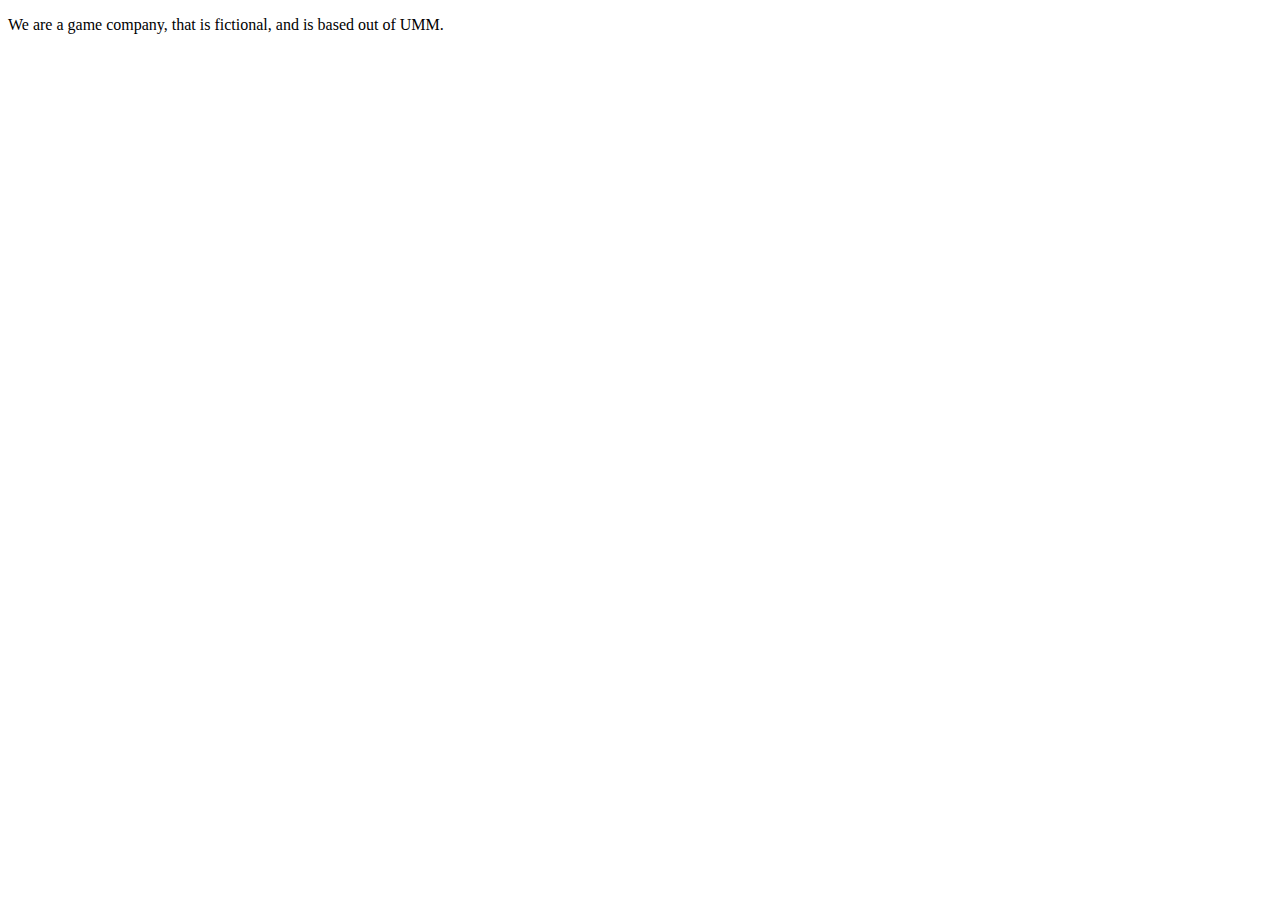
<file: about.html>
<!DOCTYPE html>
<html>
<head lang="en">
    <meta charset="UTF-8">
    <title>ABOUT UMM GAMES</title>
</head>
<body>
<p>We are a game company, that is fictional, and is based out of UMM.</p>
</body>
</html>
</file>
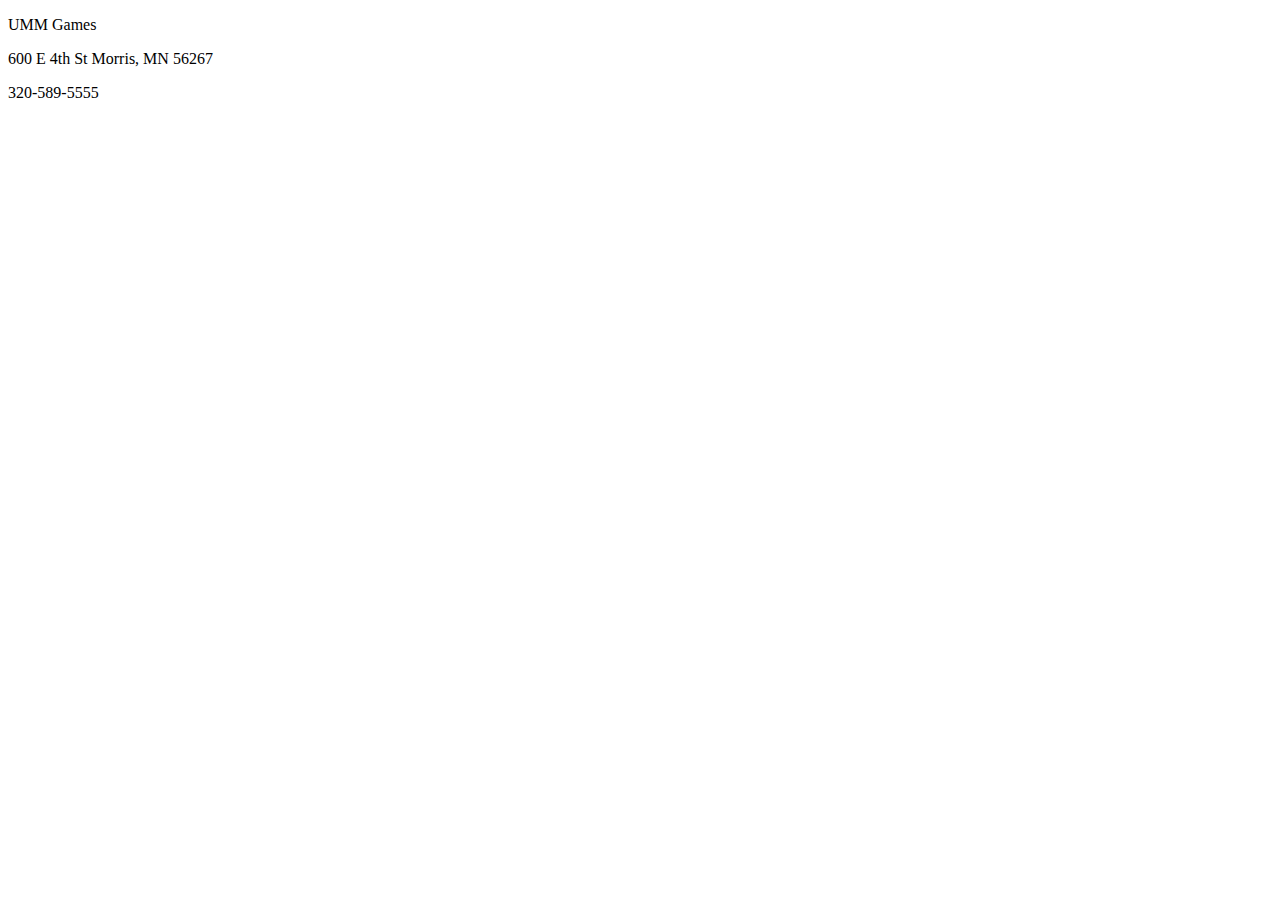
<file: contact.html>
<!DOCTYPE html>
<html>
<head lang="en">
    <meta charset="UTF-8">
    <title>UMM GAMES CONTACT</title>
</head>
<body>
<p>UMM Games</p>
<p>600 E 4th St Morris, MN 56267</p>
<p>320-589-5555</p>
</body>
</html>
</file>
